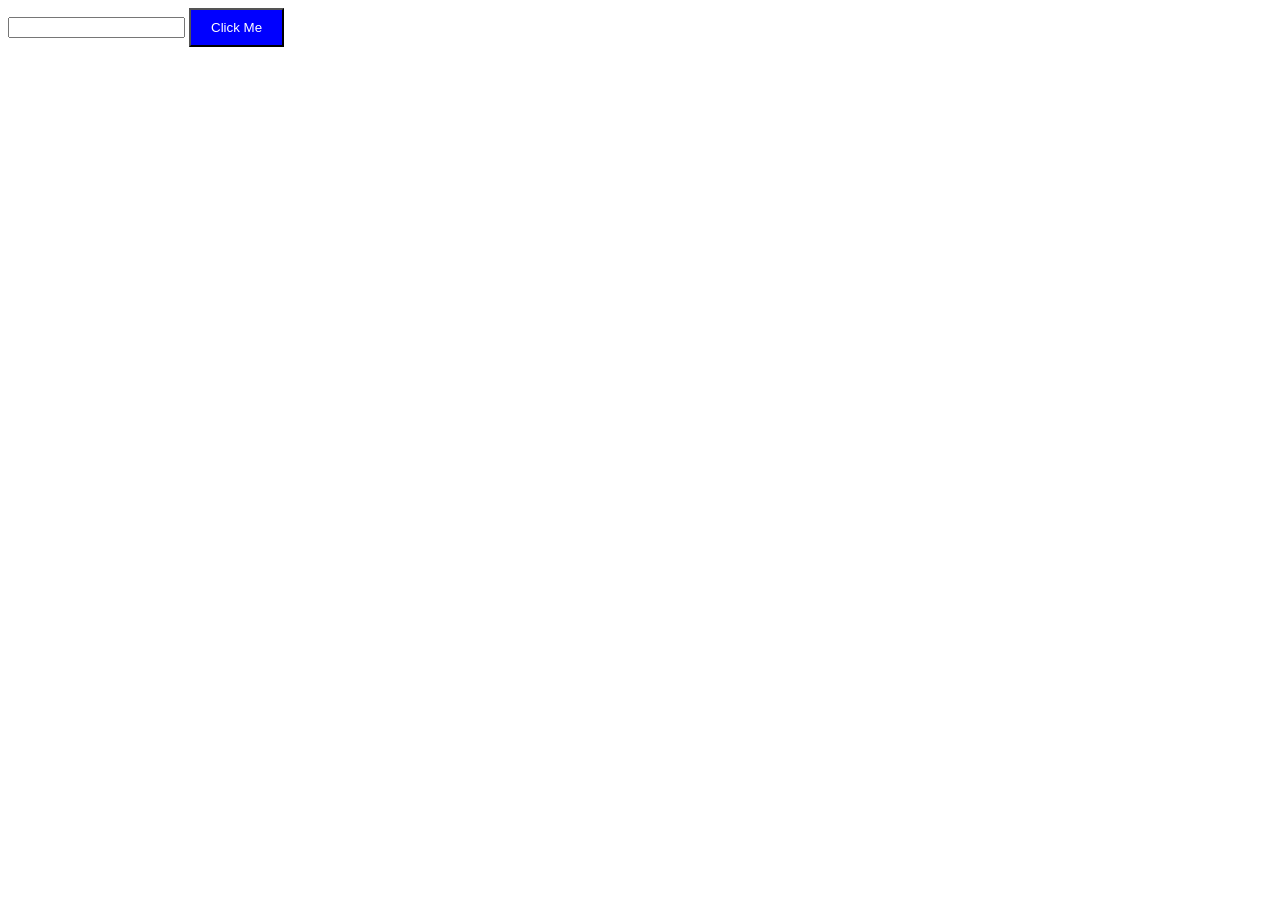
<file: index2.html>
<!DOCTYPE html>
<html lang="en">
<head>
    <meta charset="UTF-8">
    <meta name="viewport" content="width=device-width, initial-scale=1.0">
    <title>Document</title>
    <style>
        /* .item1 + .item2{
            background-color: lightblue;
        }
        input[type="text"]{
            border: 2px solid green;
            margin-bottom: 10px;
        }
        .container .item{
            background-color: lightblue;
        }
        .button{
            background-color: green;
            color: white;
            padding: 10px 20px;
            border: none;
            border-radius: 5px;
            cursor: pointer;
        }
        .button.active{
            background-color: blue;
        }
        .button-warning{
            background-color: red;
        } */
        .button{
            background-color: blue;
            color: white;
            padding: 10px 20px;
         }
        .button:hover{
            background-color: green;
        }
        .button:active{
            background-color: red;
        }
        .button:focus{
            background-color: yellow;
        }
        input:focus{
            border: 2px solid orange;
        }
    </style>
</head>
<body>
    <!-- <div class="container">
        Container Content
        <div class="item">
            Item Content
        </div>
    </div>
        <div class="footer-container">
        Container Content
        <div class="item">
            Item Content
        </div>
    </div>
    <button class="button">Click Me</button> 
    <button class="button active">Delete</button> 
    <button class="button button-warning">Warning</button>

    <div class="item1">Item 1</div>
    <div class="item2">Item 2</div>
    
    <input type="text" name="samle-input">
    <input type="text" name="another-input">
    <input type="number" name="number-input"> -->

    <input type="text">
    <!-- :hover = วาง :active = คลิก :focus = cursor อยู่ตรง -->
     <button class="button">Click Me</button>
</body>
</html>
</file>
